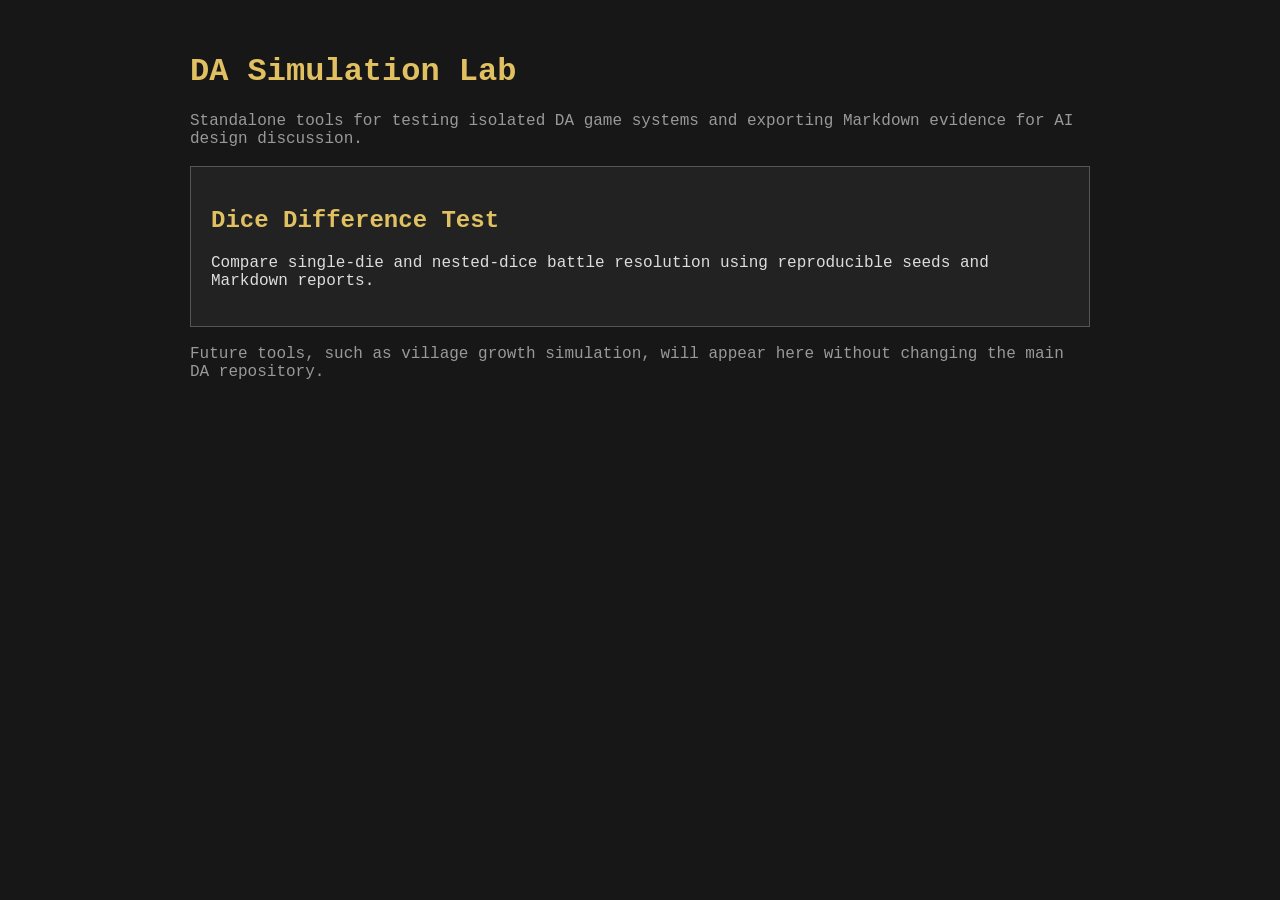
<file: index.html>
<!doctype html>
<html lang="en">
<head>
<meta charset="utf-8"><meta name="viewport" content="width=device-width,initial-scale=1">
<title>DA Simulation Lab</title>
<style>
:root{color-scheme:dark}*{box-sizing:border-box}body{margin:0;padding:32px;font:16px Consolas,"Courier New",monospace;background:#171717;color:#ddd}main{max-width:900px;margin:auto}h1,h2{color:#e0c060}.card{display:block;margin:18px 0;padding:20px;border:1px solid #555;background:#222;color:#ddd;text-decoration:none}.card:hover{background:#2b2b2b;border-color:#e0c060}.muted{color:#999}
</style>
</head>
<body><main>
<h1>DA Simulation Lab</h1>
<p class="muted">Standalone tools for testing isolated DA game systems and exporting Markdown evidence for AI design discussion.</p>
<a class="card" href="tools/dicetest/">
<h2>Dice Difference Test</h2>
<p>Compare single-die and nested-dice battle resolution using reproducible seeds and Markdown reports.</p>
</a>
<p class="muted">Future tools, such as village growth simulation, will appear here without changing the main DA repository.</p>
</main></body></html>
</file>
